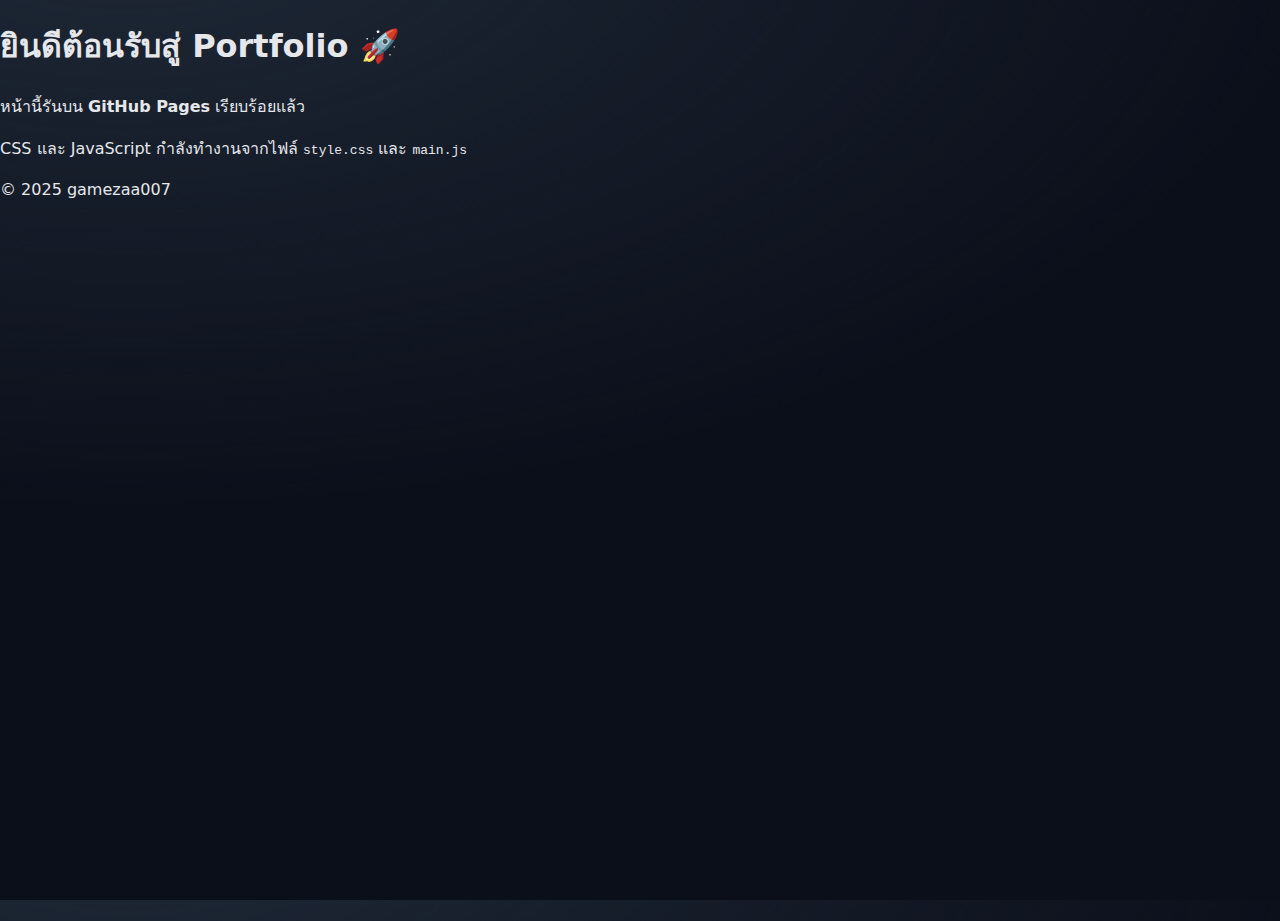
<file: index2.html>
<!doctype html>
<html lang="th">
<head>
  <meta charset="utf-8" />
  <meta name="viewport" content="width=device-width, initial-scale=1" />
  <title>Portfolio</title>

  <!-- เรียกใช้ CSS -->
  <link rel="stylesheet" href="./style.css" />

  <!-- เรียกใช้ JS -->
  <script src="./main.js" defer></script>
</head>
<body>
  <header>
    <h1>ยินดีต้อนรับสู่ Portfolio 🚀</h1>
  </header>

  <main>
    <section>
      <p>หน้านี้รันบน <strong>GitHub Pages</strong> เรียบร้อยแล้ว</p>
      <p>CSS และ JavaScript กำลังทำงานจากไฟล์ <code>style.css</code> และ <code>main.js</code></p>
    </section>
  </main>

  <footer>
    <p>© 2025 gamezaa007</p>
  </footer>
</body>
</html>
</file>
<file: style.css>
:root {
  --bg: #0b0f1a;
  --surface: #111827;
  --surface-alt: #0f172a;
  --text: #e5e7eb;
  --muted: #9ca3af;
  --primary: #60a5fa; /* ฟ้า */
  --ring: rgba(96,165,250,.35);
  --radius: 16px;
}
* { box-sizing: border-box; }
html, body { height: 100%; }
body {
  margin: 0; font-family: ui-sans-serif, system-ui, -apple-system, Segoe UI, Roboto, "Helvetica Neue", Arial, "Noto Sans", "Apple Color Emoji", "Segoe UI Emoji";
  background: radial-gradient(1200px 600px at 10% -10%, #1f2937, transparent), var(--bg);
  color: var(--text); line-height: 1.6;
}
img { max-width: 100%; display: block; border-radius: calc(var(--radius) - 4px); }

/* A11y */
.skip-link { position: absolute; left: -9999px; }
.skip-link:focus { left: 12px; top: 12px; background: #fff; color: #111; padding: 8px 12px; border-radius: 8px; }

/* Header */
.site-header { position: sticky; top: 0; z-index: 50; backdrop-filter: blur(8px); background: linear-gradient(0deg, rgba(17,24,39,.4), rgba(17,24,39,.7)); border-bottom: 1px solid rgba(255,255,255,.06); }
.nav { max-width: 1100px; margin: 0 auto; display: flex; align-items: center; gap: 16px; padding: 12px 20px; }
.brand { font-weight: 700; letter-spacing: .3px; color: #fff; text-decoration: none; }
.nav-toggle { margin-left: auto; display: none; background: transparent; color: var(--text); border: 1px solid rgba(255,255,255,.15); padding: 6px 10px; border-radius: 10px; }
.nav-menu { display: flex; gap: 14px; list-style: none; margin: 0 0 0 auto; padding: 0; }
.nav-menu a { color: var(--text); text-decoration: none; padding: 8px 10px; border-radius: 10px; }
.nav-menu a:hover { background: rgba(255,255,255,.08); }

@media (max-width: 720px) {
  .nav-toggle { display: inline-flex; }
  .nav-menu { position: absolute; right: 12px; top: 56px; flex-direction: column; background: var(--surface); padding: 10px; border-radius: 12px; box-shadow: 0 10px 30px rgba(0,0,0,.35); display: none; }
  .nav-menu.open { display: flex; }
}

/* Hero */
.hero { padding: 80px 20px 40px; display: grid; place-items: center; text-align: center; background: radial-gradient(800px 300px at 80% 0%, rgba(96,165,250,.12), transparent); }
.hero-inner { max-width: 900px; }
.hero h1 { font-size: clamp(28px, 6vw, 46px); margin: 0 0 10px; }
.hero p { color: var(--muted); margin: 0 0 20px; font-size: clamp(16px, 2.4vw, 18px); }
.highlight { color: var(--primary); }

/* Buttons */
.btn { display: inline-flex; gap: 8px; align-items: center; padding: 10px 14px; border-radius: 999px; text-decoration: none; border: 1px solid rgba(255,255,255,.1); }
.btn-primary { background: linear-gradient(180deg, var(--primary), #3b82f6); color: #0b0f1a; font-weight: 700; box-shadow: 0 10px 30px rgba(59,130,246,.35); }
.btn-ghost { color: var(--text); }
.btn-small { padding: 8px 12px; font-size: 14px; }

/* Sections */
.section { padding: 60px 20px; }
.section.alt { background: linear-gradient(180deg, rgba(255,255,255,.03), rgba(255,255,255,.02)); border-top: 1px solid rgba(255,255,255,.06); border-bottom: 1px solid rgba(255,255,255,.06); }
.section-head { max-width: 1100px; margin: 0 auto 24px; padding: 0 0 8px; display: grid; gap: 6px; }
.section-head h2 { margin: 0; font-size: clamp(22px, 4.2vw, 32px); }
.section-head p { margin: 0; color: var(--muted); }

/* Grid */
.grid { max-width: 1100px; margin: 0 auto; display: grid; gap: 18px; }
.projects-grid { grid-template-columns: repeat(3, 1fr); }
@media (max-width: 980px) { .projects-grid { grid-template-columns: repeat(2, 1fr); } }
@media (max-width: 640px) { .projects-grid { grid-template-columns: 1fr; } }

/* Cards */
.card { background: var(--surface); border: 1px solid rgba(255,255,255,.06); border-radius: var(--radius); overflow: hidden; box-shadow: 0 20px 40px rgba(0,0,0,.25); }
.card-body { padding: 14px 14px 16px; display: grid; gap: 10px; }
.card h3 { margin: 4px 0 0; font-size: 18px; }
.card p { color: var(--muted); margin: 0; }
.tags { display: flex; flex-wrap: wrap; gap: 8px; list-style: none; padding: 0; margin: 4px 0 0; }
.tags li { background: rgba(96,165,250,.12); color: #cfe3ff; border: 1px solid rgba(96,165,250,.25); padding: 4px 10px; border-radius: 999px; font-size: 12px; }
.card-actions { display: flex; gap: 8px; margin-top: 6px; }

/* About */
.about { max-width: 900px; margin: 0 auto; display: grid; gap: 10px; }
.bullets { list-style: none; padding: 0; margin: 0; display: grid; gap: 6px; }
.bullets li::before { content: "•"; color: var(--primary); margin-right: 8px; }

/* Contact */
.contact-form { max-width: 780px; margin: 0 auto; display: grid; gap: 12px; }
.form-grid { display: grid; gap: 12px; grid-template-columns: 1fr 1fr; }
@media (max-width: 700px) { .form-grid { grid-template-columns: 1fr; } }
label { display: grid; gap: 6px; font-weight: 600; }
input, textarea { width: 100%; background: var(--surface-alt); color: var(--text); border: 1px solid rgba(255,255,255,.08); padding: 12px; border-radius: 12px; outline: none; }
input:focus, textarea:focus { border-color: var(--primary); box-shadow: 0 0 0 6px var(--ring); }
.muted { color: var(--muted); text-align: center; margin-top: 12px; }

/* Footer */
.site-footer { padding: 32px 20px; text-align: center; color: var(--muted); border-top: 1px solid rgba(255,255,255,.06); margin-top: 40px; position: relative; }
.to-top { position: absolute; right: 16px; top: 16px; background: rgba(255,255,255,.08); padding:
</file>
